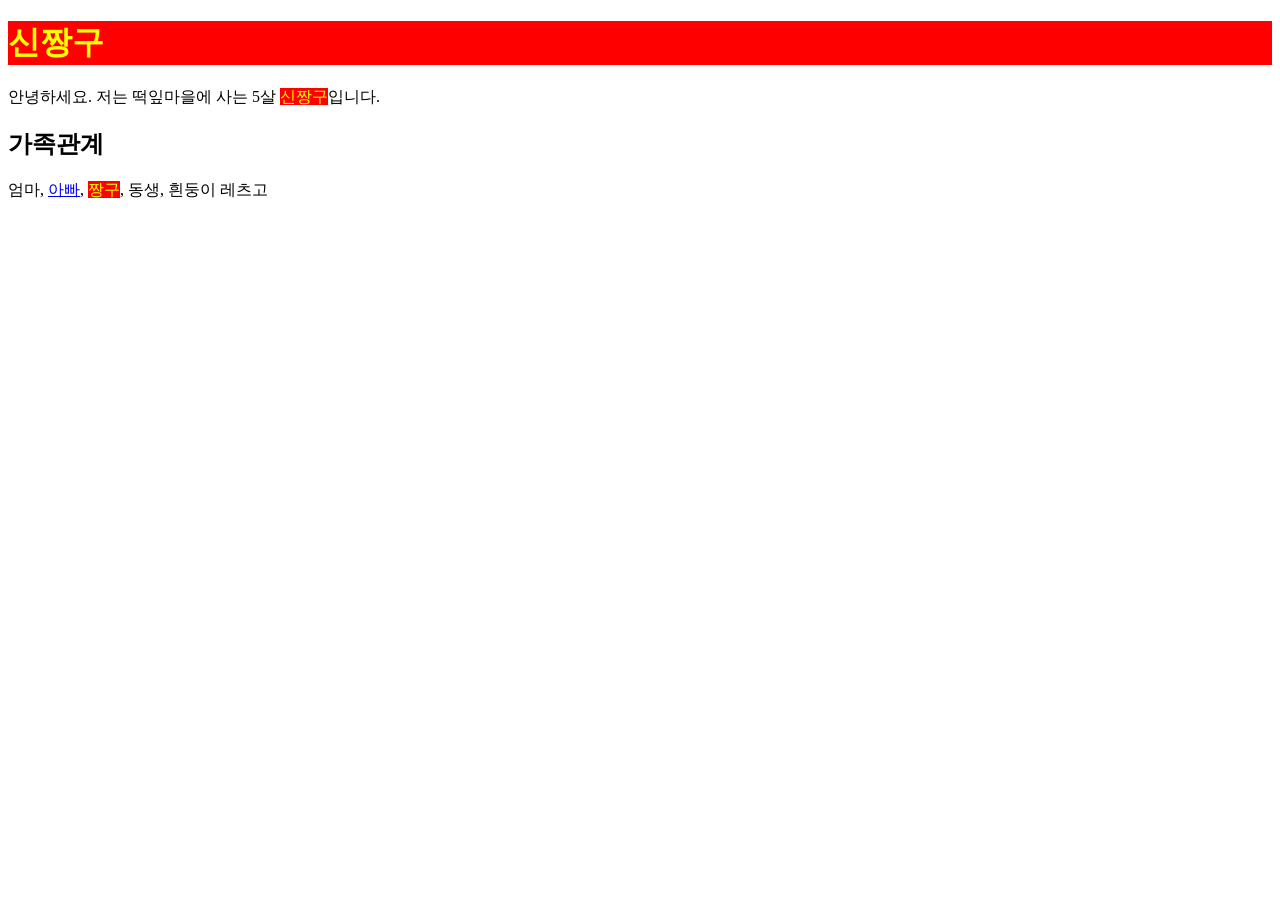
<file: index.html>
<!DOCTYPE html>
<html lang="en">
<head>
    <meta charset="UTF-8">
    <meta name="viewport" content="width=device-width, initial-scale=1.0">
    <title>hello</title>
    <link rel="stylesheet" href="style.css">
</head>
<body>
    <h1 class="zzang">신짱구</h1>
    <p>안녕하세요. 저는 떡잎마을에 사는 5살 <span class="zzang">신짱구</span>입니다.</p>
    <h2>가족관계</h2>
    <p>엄마, <a href="./father.html">아빠</a>, <span class="zzang">짱구</span>, 동생, 흰둥이 레츠고</p>
</body>
</html>
</file>
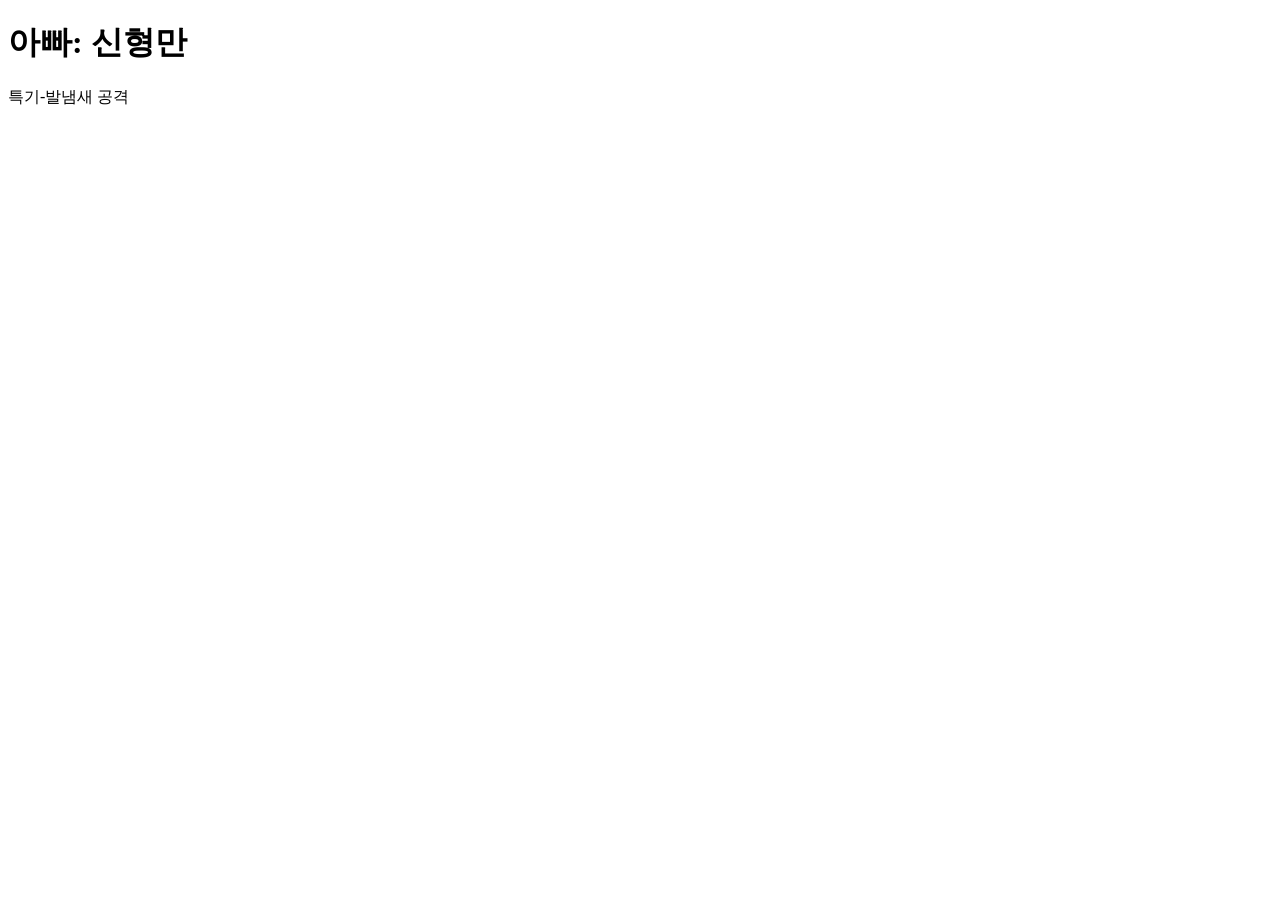
<file: father.html>
<!DOCTYPE html>
<html lang="en">
<head>
    <meta charset="UTF-8">
    <meta name="viewport" content="width=device-width, initial-scale=1.0">
    <title>father</title>
    <link rel="stylesheet" href="style.css">
</head>

<body>
    <h1>아빠: 신형만</h1>
    <p>특기-발냄새 공격</p>
</body>
</html>
</file>
<file: style.css>
.zzang{
            color: yellow;
            background-color: red;
 }
</file>
